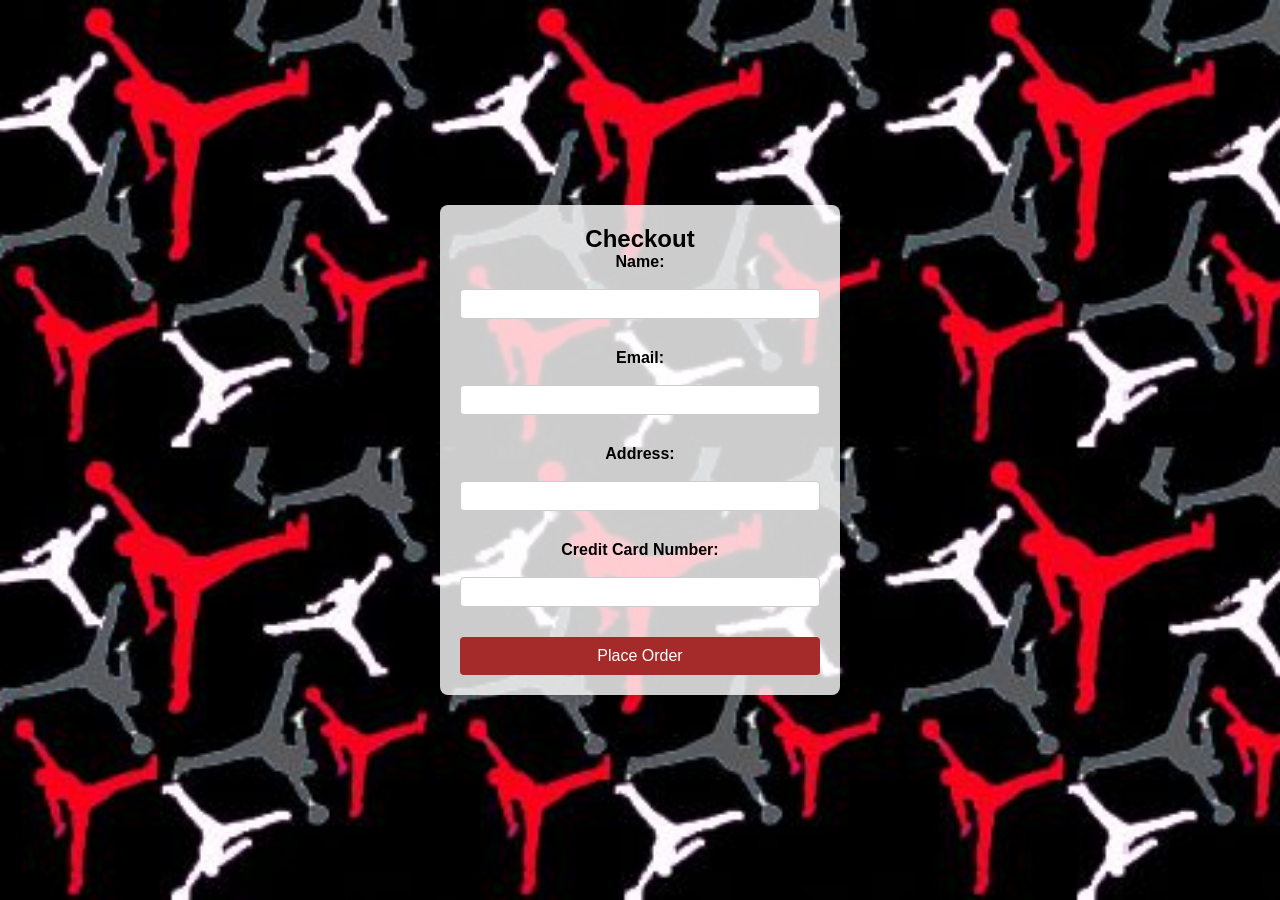
<file: Kyle_s Kicks _ DELOS SANTOS/checkout.html>
<!DOCTYPE html>
<html lang="en">
<head>
    <meta charset="UTF-8">
    <meta name="viewport" content="width=device-width, initial-scale=1.0">
    <title>Checkout Page</title>
    <link rel="stylesheet" href="style.css">
    <link href="https://fonts.googleapis.com/css2?family=Fira+Sans:wght@300;400;500;600;700&display=swap" rel="stylesheet">
    <style>
         body {
            font-family: 'Fira+Sans', sans-serif;
            margin: 0;
            padding: 0;
            display: flex;
            justify-content: center;
            align-items: center;
            height: 100vh;
            background-image: url('jr.jpg');
            background-size: cover;
            background-repeat: no-repeat;
            background-position: center;
        }

        .checkout-container {
            background-color: rgba(255, 255, 255, 0.8); /* Semi-transparent white background */
            box-shadow: 0 0 10px rgba(0, 0, 0, 0.1);
            border-radius: 8px;
            padding: 20px;
            width: 400px;
            max-width: 100%;
            text-align: center;
        }

        .checkout-form {
            display: flex;
            flex-direction: column;
        }

        .form-group {
            margin-bottom: 20px;
        }

        label {
            font-weight: bold;
            margin-bottom: 8px;
            display: block;
        }

        input {
            width: 100%;
            padding: 10px;
            box-sizing: border-box;
            margin-bottom: 10px;
            border: 1px solid #ccc;
            border-radius: 4px;
        }

        button {
            background-color: brown;
            color: #fff;
            padding: 10px 15px;
            border: none;
            border-radius: 4px;
            cursor: pointer;
            font-size: 16px;
        }

        button:hover {
            background-color: gray;
        }

        /* Popup styles */
        .popup {
            display: none;
            position: fixed;
            top: 50%;
            left: 50%;
            transform: translate(-50%, -50%);
            background-color: #fff;
            box-shadow: 0 0 10px rgba(0, 0, 0, 0.1);
            border-radius: 8px;
            padding: 20px;
            z-index: 999;
        }

        .overlay {
            display: none;
            position: fixed;
            top: 0;
            left: 0;
            width: 100%;
            height: 100%;
            background: rgba(0, 0, 0, 0.5);
            z-index: 99;
        }

    </style>
</head>

<body>
<div class="checkout-container">
    <h2>Checkout</h2>
    <form class="checkout-form" onsubmit="showPopup(); return false;">
        <div class="form-group">
            <label for="name">Name:</label>
            <input type="text" id="name" name="name" required>
        </div>

        <div class="form-group">
            <label for="email">Email:</label>
            <input type="email" id="email" name="email" required>
        </div>

        <div class="form-group">
            <label for="address">Address:</label>
            <input type="text" id="address" name="address" required>
        </div>

        <div class="form-group">
            <label for="card">Credit Card Number:</label>
            <input type="text" id="card" name="card" required>
        </div>

        <button type="submit">Place Order</button>
    </form>
</div>

<!-- Popup message -->
<div id="popup" class="popup">
    <p>Thank you for your order!</p>
    <button onclick="hidePopup()">Close</button>
    <a href="index.html"><button onclick="hidePopup()">Back to Home</button></a>
</div>

<!-- Overlay for the popup -->
<div id="overlay" class="overlay"></div>

<script>
    function showPopup() {
        document.getElementById('popup').style.display = 'block';
        document.getElementById('overlay').style.display = 'block';
    }

    function hidePopup() {
        document.getElementById('popup').style.display = 'none';
        document.getElementById('overlay').style.display = 'none';
    }
</script>

</body>
</html>
</file>
<file: Kyle_s Kicks _ DELOS SANTOS/style.css>
*{
	margin: 0;
	padding: 0;
	box-sizing: border-box;
	}
body{
	font-family: 'Fira Sans', sans-serif;
}
.navbar{
	display: flex;
	align-items: center;
	padding: 20px;
	
}
nav{
	flex: 1;
	text-align: right;
	trasition: transform 0.5s;
}
nav ul{
	display: inline-block;
	list-style-type: none;
}
nav ul li{
	display: inline-block;
	margin-right: 20px;
}
a{
	text-decoration: none;
	color: white;
}
p{
	 color: ;
}
.container{
	max-width: 1300px;
	margin: auto;
	padding-left: 25px;
	padding-right: 25px;
}
.row{
	display: flex;
	align-items: center;
	flex-wrap: wrap;
	justify-content: space-around;
}
.col-2{
	flex-basis: 50%;
	min-width: 300px;
}
.col-2 img{
	max-width: 100%
	padding: 80px 0;
}
.col-2 h1{
	font-size: 60px;
	line-height: 60px;
	margin: 25px 0;
}
.btn{
	display: inline-block;
	background: #ff523b;
	color: white;
	padding: 8px 30px;
	margin: 30px 0;
	border-radius: 30px;
	transition: background 0.5s;
}
.btn:hover{
	background: #563434; 
}
.header{
	background: linear-gradient(109.6deg, rgb(6, 2, 2) 32.4%, rgb(137, 30, 47) 98.8%);
}
.header .row{
	margin-top: 80px;
}
.categories{
	margin: 70px 0;
}
.col-3{
	flex-basis: 30%;
	min-width: 250px;
	margin-bottom: 30px
}
.col-3 img{
	width: 100%;
}
.small-container{
	max-width: 1080px;
	margin: auto;
	padding-left: 25px;
	padding-right: 25px;
}
.col-4{
	flex-basis: 25%;
	padding: 10px;
	min-width: 200px;
	margin-bottom: 50px;
	trasition: transform 0.5s;
}
.col-4 img{
	width: 100%;
}
.title{
	text-align: center;
	margin: 0 auto 80px;
	position: relative;
	line-height: 60px;
	color: #555;
}
.title::after{
	content: '';
	background: red;
	width: 80px;
	height: 5px;
	border-radius: 5px;
	position: absolute;
	bottom: 0;
	left: 50%;
	transform: translateX(-50%);
}
h4{
	color: #555;
	font-weight: normal;
}
{
	font-size: 14px;
}
.col-4:hover{
	transform: translateY(-5px);
}

/*-------------all products page-----------------*/
.row-2{
	justify-content: space-between;
	margin: 100px auto 50px;
}
select{
	border: 1px solid #5555;
	padding: 5px;
}
select:focus{
	outline: none;
}

/*-------------single products details-----------------*/
.single-product{	
	margin-top: 5px;
}
.single-product .col-2 img{
	padding: 0;
}
.single-product .col-2{
	padding: 20px;
}
.single-product h4{
	margin: 20px 0;
	font-size: 22px;
	font-weight: bold;
}
.single-product input{
	width: 50px;
	height: 40px;
	padding-left: 10px;
	font-size: 20px;
	margin-right: 10px;
	border: 1px solid #739072;
}
input:focus{
	outline: none;
}
.small-img-row{
	display: flex;
	justify-content: space-between;
}
.small-img-col{
	flex-basis: 24%;
	cursor: pointer;
}

/*---------cart items details----------*/
.cart-page{
	margin:80px auto;
}
table{
	width: 100%;
	border-collapse: collapse;
}
.cart-info{
	display: flex;
	flex-wrap: wrap;
}
th{
	text-align: left;
	padding: 5px;
	color: #fff;
	background: brown;
	font-weight: normal;
}
td{
	padding: 10px 5px;
}
td input{
	width: 40px;
	height: 30px;
	padding: 5px;
}
td a{
	color: brown;
	font-size: 12px;
}
td img{
	width: 200px;
	height: 220px;
	margin-right: 10px;
}
.total-price{
	display: flex;
	justify-content: flex-end;
}
.total-price table{
	border-top: 3px solid brown;
	width; 100%;
	max-width: 370px;
}
td:last-child{
	text-align: right;
}
th:last-child{
	text-align: right;
}
.checkout-container {
  display: inline-block;
  align-items: right;
  padding: 20px;
}
.checkout-button {
  margin: 50px 0;
  padding: 10px 20px;
  font-size: 16px;
  text-align: center;
  text-decoration: none;
  display: inline-block;
  cursor: pointer;
  background-color: #3A4D39;
  color: #fff;
  border-radius: 30px;
}

.checkout-button:hover {
  background-color: #739072;
}

/*-------------account-page---------*/
.account-page{
	padding: 50px 0;
	background: linear-gradient(109.6deg, rgb(6, 2, 2) 32.4%, rgb(137, 30, 47) 98.8%);
}
.form-container{
	background: white;
	width: 300px;
	height: 400px;
	position: relative;
	text-align: center;
	padding: 20px 0;
	margin: auto;
	box-shadow: 0 0 20px 0px rgba(0,0,0,0,1);
	overflow: hidden;
}
.form-container span{
	font-weight: bold;
	padding: 0 10px;
	color: black;
	cursor: pointer;
	width: 100px;
	display: inline-block;
}
.form-btn{
	display: inline-block;
}
.form-container form{
	max-width: 300px;
	padding: 0 20px;
	position: absolute;
	top: 130px;
	transition: transform 1s;
}
form input{
	width: 100%;
	height: 30px;
	margin: 10px 0;
	padding: 0 10px;
	border: 1px solid #ccc;
}
form .btn{
	width: 100%;
	border: none;
	cursor: pointer;
	margin: 10px 0;
}
form .btn:focus{
	outline: none;
}
#LoginForm{
	left: -300px;
}
#RegForm{
	left: 0;
}
form a{
	font-size: 12px;
}
#Indicator{
	width: 100px;
	border: none;
	background: brown;
	height: 3px;
	margin-top: 8px;
	transform: translateX(100px);
	transition: transform 1s;
}
</file>
